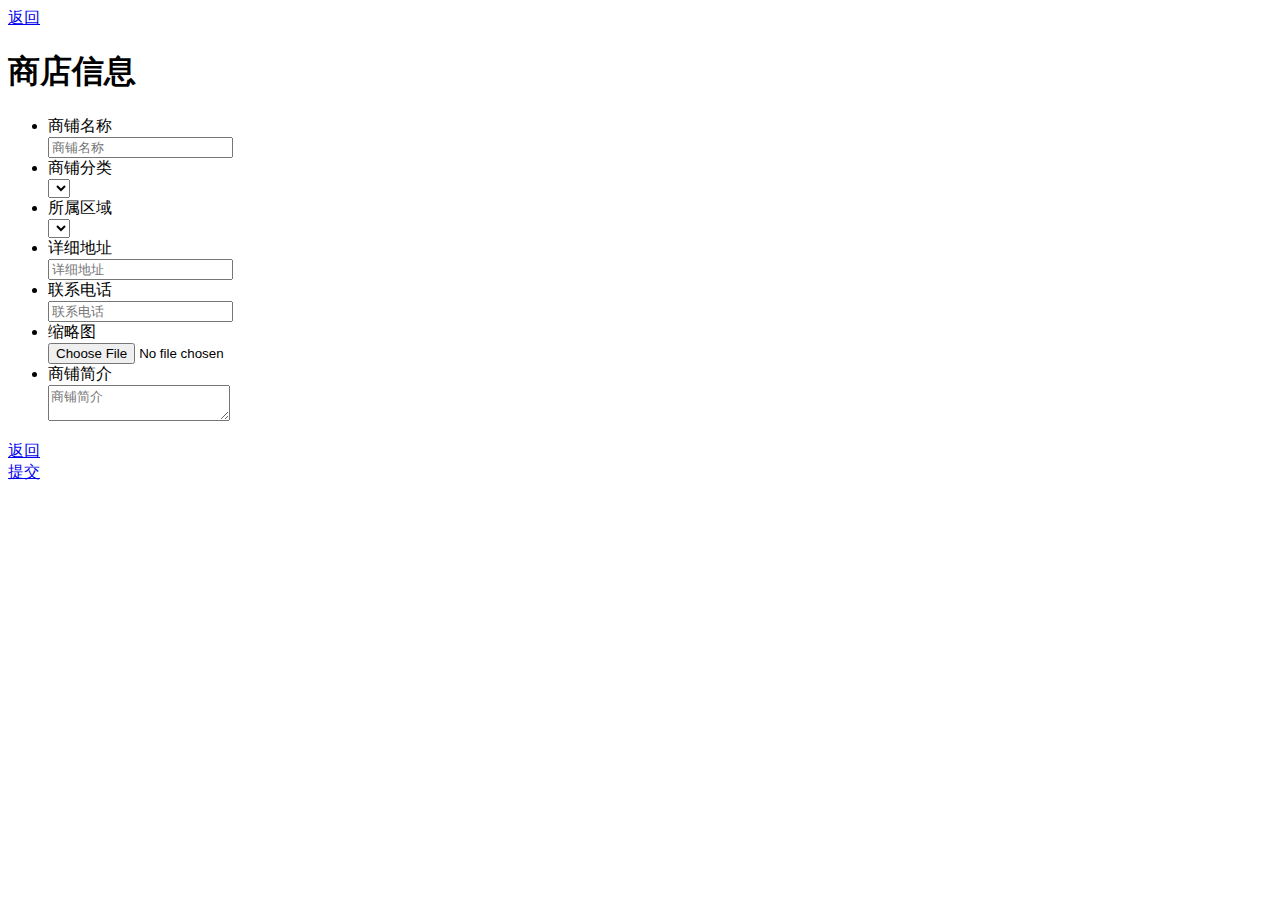
<file: src/main/webapp/index.html>
<!DOCTYPE html>
<html>
  <head>
    <meta charset="utf-8">
    <meta http-equiv="X-UA-Compatible" content="IE=edge">
    <title>SUI Mobile Demo</title>
    <meta name="description" content="MSUI: Build mobile apps with simple HTML, CSS, and JS components.">
    <meta name="author" content="阿里巴巴国际UED前端">
    <meta name="viewport" content="initial-scale=1, maximum-scale=1">
    <link rel="shortcut icon" href="/favicon.ico">
    <meta name="apple-mobile-web-app-capable" content="yes">
    <meta name="apple-mobile-web-app-status-bar-style" content="black">
    <meta name="format-detection" content="telephone=no">

    <!-- Google Web Fonts -->

    <link rel="stylesheet" href="//g.alicdn.com/msui/sm/0.6.2/css/sm.min.css">
    <link rel="stylesheet" href="//g.alicdn.com/msui/sm/0.6.2/css/sm-extend.min.css">

    <link rel="apple-touch-icon-precomposed" href="/assets/img/apple-touch-icon-114x114.png">
       <script type='text/javascript' src='//g.alicdn.com/sj/lib/zepto/zepto.min.js' charset='utf-8'></script>
    <script type='text/javascript' src='//g.alicdn.com/msui/sm/0.6.2/js/sm.min.js' charset='utf-8'></script>
    <script type='text/javascript' src='//g.alicdn.com/msui/sm/0.6.2/js/sm-extend.min.js' charset='utf-8'></script>
    <script>
      //ga
    </script>
    <script>
		var _hmt = _hmt || [];
		(function() {
		    var hm = document.createElement("script");
		    hm.src = "//hm.baidu.com/hm.js?ba76f8230db5f616edc89ce066670710";
		    var s = document.getElementsByTagName("script")[0];
		    s.parentNode.insertBefore(hm, s);
		})();
	</script>

  </head>
  <body>
    <div class="page-group">
    <div id="page-label-input" class="page">
  <header class="bar bar-nav">
    <a class="button button-link button-nav pull-left back" href="/demos/form">
      <span class="icon icon-left"></span>
      返回
    </a>
    <h1 class="title">商店信息</h1>
  </header>
  <div class="content">
    <div class="list-block">
      <ul>
        <!-- Text inputs -->
        <li>
          <div class="item-content">
            <div class="item-inner">
              <div class="item-title label">商铺名称</div>
              <div class="item-input">
                <input type="text" id="shop-name" placeholder="商铺名称">
              </div>
            </div>
          </div>
        </li>
        <!-- 商铺分类  下拉列表 -->
        <li>
          <div class="item-content">
            <div class="item-inner">
              <div class="item-title label">商铺分类</div>
              <div class="item-input">
                <select id="shop-category">
                </select>
              </div>
            </div>
          </div>
        </li>
        <!-- 区域分类  下拉列表 -->
        <li>
          <div class="item-content">
            <div class="item-inner">
              <div class="item-title label">所属区域</div>
              <div class="item-input">
                <select id="area">
                </select>
              </div>
            </div>
          </div>
        </li>
        <!-- 详细地址   text -->
        <li>
          <div class="item-content">
            <div class="item-inner">
              <div class="item-title label">详细地址</div>
              <div class="item-input">
                <input type="text" id="shop-addr" placeholder="详细地址">
              </div>
            </div>
          </div>
        </li>
        <!-- 联系电话   text -->
        <li>
          <div class="item-content">
            <div class="item-inner">
              <div class="item-title label">联系电话 </div>
              <div class="item-input">
                <input type="text" id="shop-phone" placeholder="联系电话 ">
              </div>
            </div>
          </div>
        </li>
        <!-- 缩略图       上传控件-->
        <li>
          <div class="item-content">
            <div class="item-inner">
              <div class="item-title label">缩略图 </div>
              <div class="item-input">
                <input type="file" id="shop-img">
              </div>
            </div>
          </div>
        </li>
        <!-- 商铺简介    textarea-->
         <li class="align-top">
          <div class="item-content">
            <div class="item-inner">
              <div class="item-title label">商铺简介</div>
              <div class="item-input">
                <textarea id="shop-desc" placeholder="商铺简介"></textarea>
              </div>
            </div>
          </div>
        </li>
        <!-- 验证码        kaptcha -->
      </ul>
    </div>
    <div class="content-block">
      <div class="row">
        <div class="col-50"><a href="#" class="button button-big button-fill button-danger">返回</a></div>
        <div class="col-50"><a href="#" class="button button-big button-fill button-success" id="submit">提交</a></div>
      </div>
    </div>
  </div>
</div>

    </div>
    <script type='text/javascript' src='//g.alicdn.com/sj/lib/zepto/zepto.min.js' charset='utf-8'></script>
    <script type='text/javascript' src='//g.alicdn.com/msui/sm/0.6.2/js/sm.min.js' charset='utf-8'></script>
    <script type='text/javascript' src='//g.alicdn.com/msui/sm/0.6.2/js/sm-extend.min.js' charset='utf-8'></script>
  </body>
</html>
</file>
